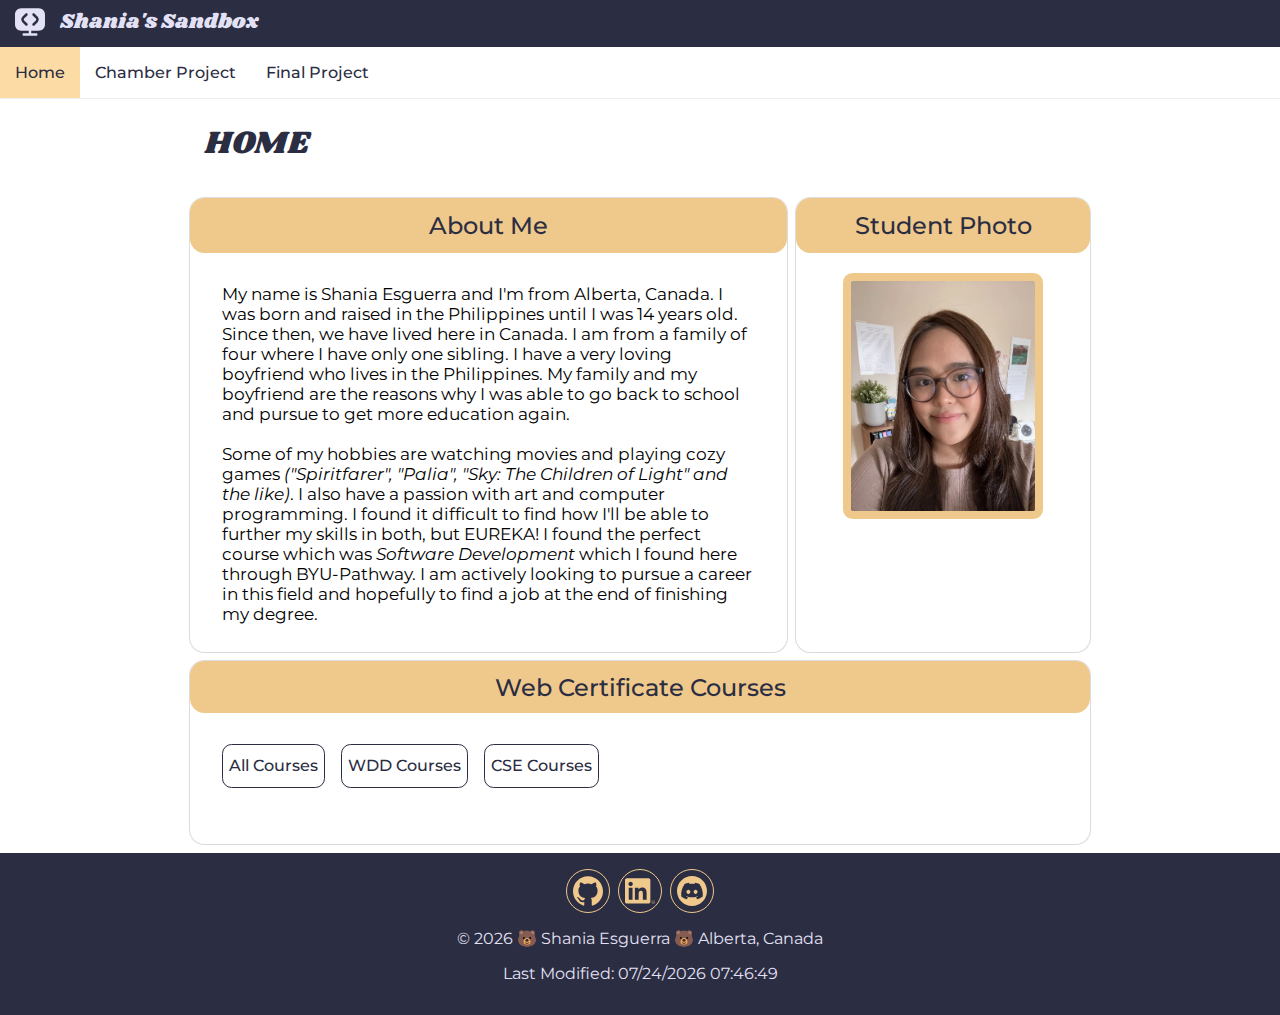
<file: index.html>
<!DOCTYPE html>
<html lang="en-US">

<head>
    <meta charset="utf-8">
    <meta name="viewport" content="width=device-width,initial-scale=1.0">
    <title>WDD 231 - Shania Esguerra</title>
    <meta name="description"
        content="Shania Esguerra's Week 01 Assignment: Course Home Page for WDD 231 - Dynamic Web Fundamentals">
    <meta name="author" content="Shania Esguerra">
    <!--Social Media Tags-->
    <meta property="og:title" content="Homepage - Shania's Sandbox">
    <meta property="og:description" content="Discover a collection of web design projects for WDD231- Dynamic Web Funfamentals Course">
    <meta property="og:image" content="https://shaniaesguerra.github.io/wdd231/images/social-media-tag-photo.webp">
    <meta property="og:url" content="https://shaniaesguerra.github.io/wdd231/">

    <!--Favicon-->
    <link rel="icon" href="images/favicon.ico">

    <!--Stylesheets-->
    <link rel="stylesheet" href="styles/small.css">
    <link rel="stylesheet" href="styles/large.css">

    <!--Fonts-->
    <link rel="preconnect" href="https://fonts.googleapis.com">
    <link rel="preconnect" href="https://fonts.gstatic.com" crossorigin>
    <link
        href="https://fonts.googleapis.com/css2?family=Montserrat:ital,wght@0,100..900;1,100..900&family=Shrikhand&display=swap"
        rel="stylesheet">

    <!--Scripts-->
    <script src="scripts/date.js" defer></script>
    <script src="scripts/navigation.js" defer></script>
    <script src="scripts/course.js" type="module"></script>
</head>

<body>
    <header>
        <img src="images/page-icon.svg" alt="Logo" width="512" height="512" loading="lazy">
        <span>Shania's Sandbox</span>
        <button id="ham-btn" class="hamburger"></button>
    </header>
    <nav id="nav-bar" class="navigation">
        <ul>
            <li class="current"><a href="index.html">Home</a></li>
            <li><a href="./chamber/index.html">Chamber Project</a></li>
            <li><a href="#">Final Project</a></li>
        </ul>
    </nav>
    <main>
        <h1>Home</h1>
        <section class="card" id="about-sct">
            <h2>About Me</h2>
            <p>My name is Shania Esguerra and I'm from Alberta, Canada. I was born and raised in the Philippines
                until I was 14 years old. Since then, we have lived here in Canada. I am from a family of four where I
                have only one sibling.
                I have a very loving boyfriend who lives in the Philippines. My family and my boyfriend are the reasons
                why I was able to go back to school
                and pursue to get more education again. <br><br>Some of my hobbies are watching movies and
                playing cozy games <i>("Spiritfarer", "Palia", "Sky: The Children of Light" and the like)</i>. I also
                have a passion
                with art and computer programming. I found it difficult to find how I'll be able to further my skills in
                both, but
                <strong>EUREKA!</strong> I found the perfect course which was <i>Software Development</i> which I found
                here through BYU-Pathway.
                I am actively looking to pursue a career in this field and hopefully to find a job at the end of
                finishing my degree.
            </p>
        </section>
        <section class="card" id="photo-sct">
            <h2>Student Photo</h2>
            <img src="images/student-photo.webp" alt="Student Photo" loading="lazy">
        </section>
        <section class="card" id="courses-sct">
            <h2>Web Certificate Courses</h2>
            <nav>
                <button id="all-courses-btn">All Courses</button>
                <button id="wdd-courses-btn">WDD Courses</button>
                <button id="cse-courses-btn">CSE Courses</button>
            </nav>
            <span id="total-result"></span>
            <div id="filtered-courses"></div>
        </section>

        <!--Dialog For each course-->
        <dialog id="dialog">
            <div>
                <h2></h2>
                <button>&times;</button>
            </div>
            <p></p>
        </dialog>
    </main>
    <footer>
        <div class="social-media">
            <a href="https://github.com/shaniaesguerra/wdd231.git" target="_blank"><img src="images/github-icon.svg" alt="Github" width="512" height="512" loading="lazy"></a>
            <a href="https://www.linkedin.com/in/shaniaarvie" target="_blank"><img src="images/linkedin-icon.svg" alt="LinkedIn" width="512" height="512" loading="lazy"></a>
            <a href="https://discord.com/" target="_blank"><img src="images/discord-icon.svg" alt="Discord" width="512" height="512" loading="lazy"></a>
        </div>
        <p>
            <span id="currentyear"></span>
            &#128059; Shania Esguerra &#128059; Alberta, Canada
        </p>
        <p id="lastModified"></p>
    </footer>
</body>

</html>
</file>
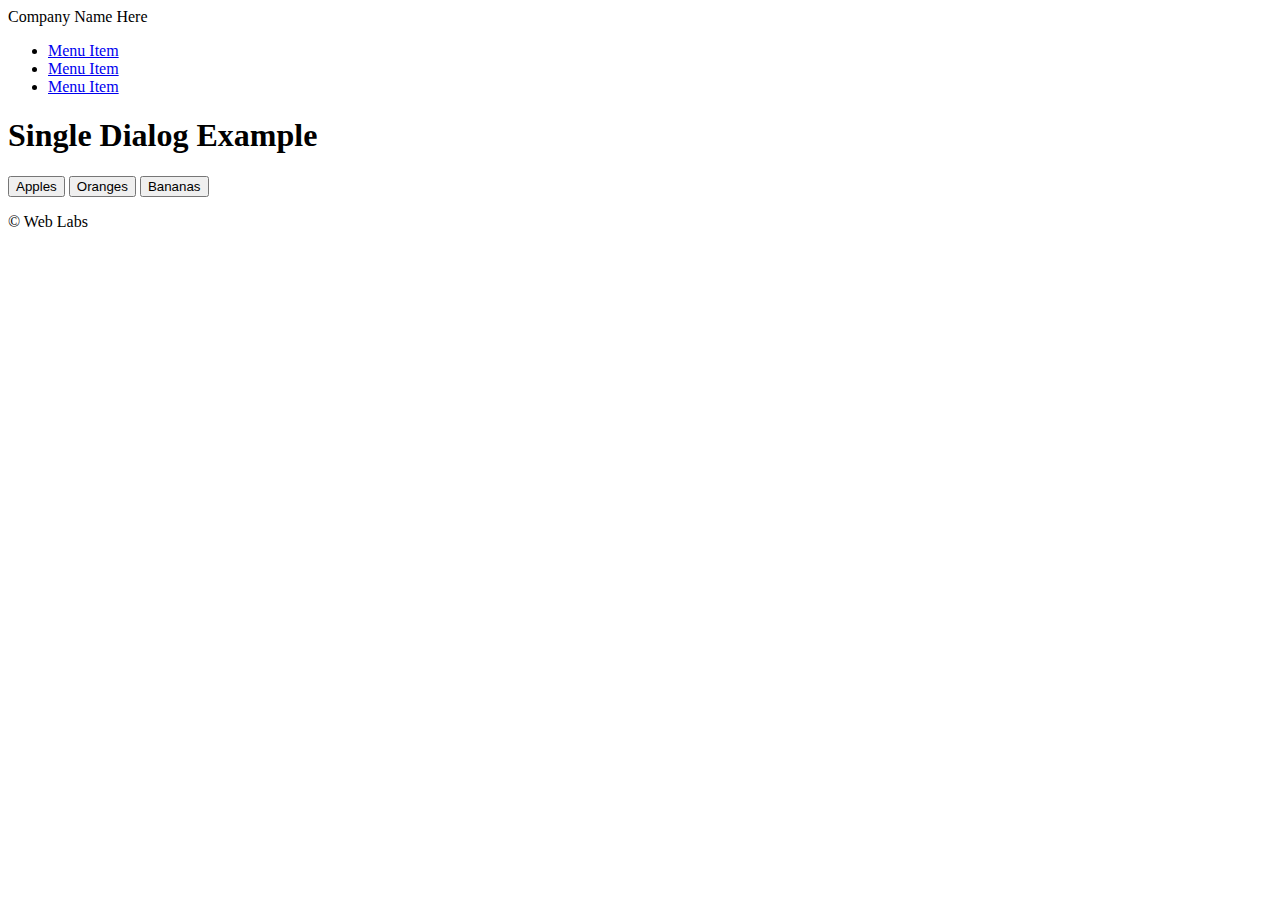
<file: week04/modal-dialogue-1-2/index.html>
<!DOCTYPE html>
<html lang="en">

<head>
  <meta charset="UTF-8">
  <meta name="viewport" content="width=device-width, initial-scale=1.0">
  <meta name="description" content="Web Lab Start File">
  <meta name="author" content="Paul Cheney">

  <link rel="stylesheet" href="styles/small.css">
  <link rel="stylesheet" href="styles/large.css">

  <title>Web Lab Start File</title>
</head>

<body>
  <header>
    <span>Company Name Here</span>
  </header>

  <nav>
    <ul>
      <li><a href="#">Menu Item</a></li>
      <li><a href="#">Menu Item</a></li>
      <li><a href="#">Menu Item</a></li>
    </ul>
  </nav>

  <main>
    <h1>Single Dialog Example</h1>
    <button id="openButton1">Apples</button>
    <button id="openButton2">Oranges</button>
    <button id="openButton3">Bananas</button>
    <dialog id="dialogBox">
        <div ></div>
        <button id="closeButton">Close</button>
    </dialog>

  </main>

  <footer>
    <p>&copy; Web Labs</p>
  </footer>

  <script src="js/scripts.js"></script>
</body>
</html>
</file>
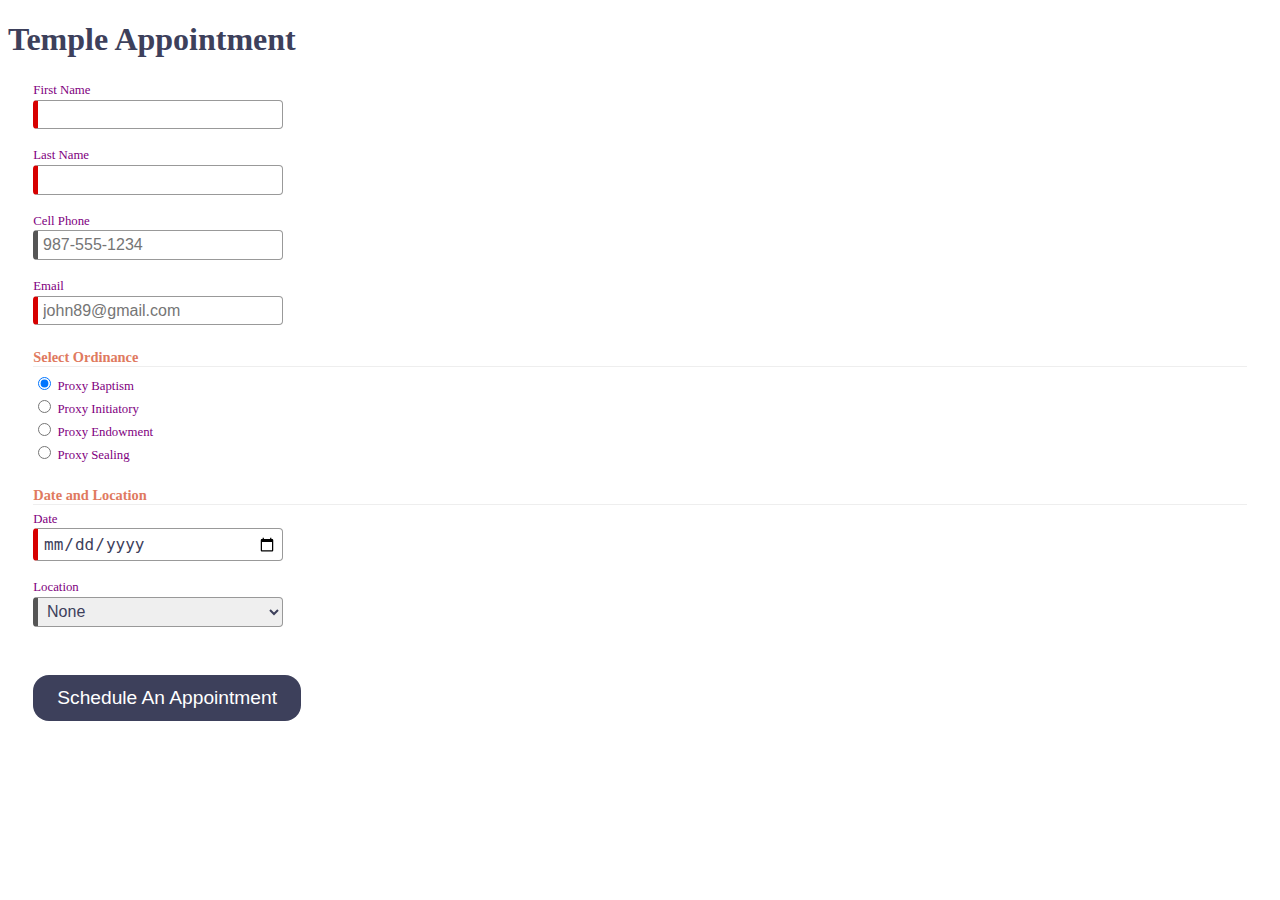
<file: week04/startHere/index.html>
<!DOCTYPE html>
<html lang="en">

<head>
  <meta charset="UTF-8">
  <meta name="viewport" content="width=device-width, initial-scale=1.0">
  <meta name="description" content="Web Lab Start File">
  <meta name="author" content="Paul Cheney">

  <link rel="stylesheet" href="styles/small.css">
  <link rel="stylesheet" href="styles/large.css">

  <title>Web Lab Start File</title>
</head>

<body>

  <main>
    <h1>Temple Appointment</h1>

    <form method="GET" action="thanks.html" class="designOne">
      <label>First Name <input type="text" name="first" required autocomplete="given-name" title="Your First Name"></label>
        <label>Last Name <input type="text" name="last" required autocomplete="family-name" title="Your Last Name"></label>
        <label>Cell Phone <input type="tel" name="phone"  autocomplete="tel" title="A Phone Number with dashes" placeholder="987-555-1234" ></label>
        <label>Email <input type="email" name="email" required placeholder="john89@gmail.com"  title="Your Email" autocomplete="email"></label>
  

        <h3>Select Ordinance</h3>
        <label><input type="radio" name="ordinance" value="Baptism" checked> Proxy Baptism</label>
        <label><input type="radio" name="ordinance" value="Initiatory"> Proxy Initiatory</label>
        <label><input type="radio" name="ordinance" value="Endowment"> Proxy Endowment</label>
        <label><input type="radio" name="ordinance" value="Sealing"> Proxy Sealing</label>

        
        <h3>Date and Location</h3>
        <label>Date <input type="date" name="date" required></label>

        <label>Location
          <select name="location" required>
            <option value="">None</option>
            <option value="Payson">Payson</option>
            <option value="Orem">Orem</option>
            <option value="Provo City Center">Provo City Center</option>
        </label>

        <input type="submit" value="Schedule An Appointment">
    </form>

    
  </main>

</body>
</html>
</file>
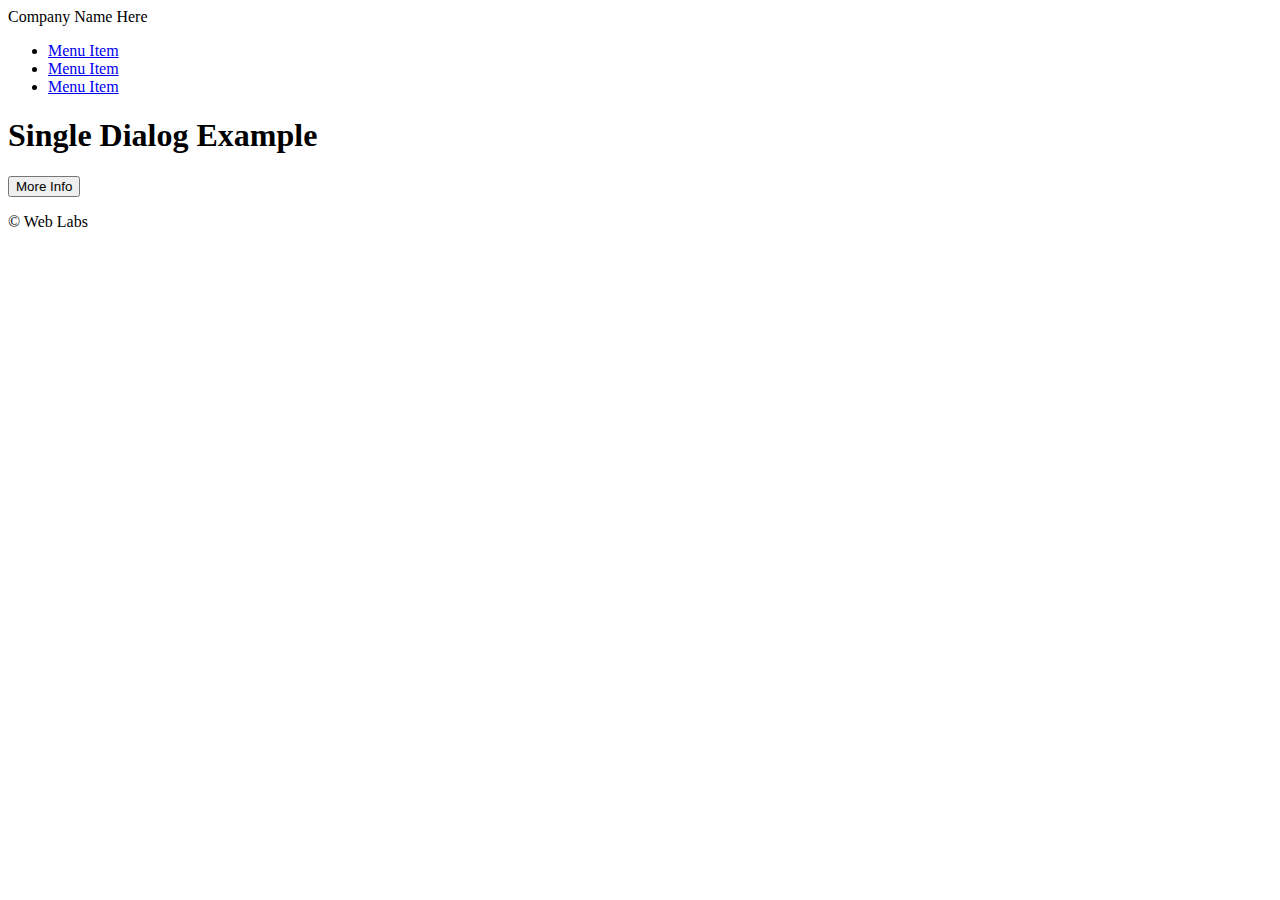
<file: week04/startLab/index.html>
<!DOCTYPE html>
<html lang="en">

<head>
  <meta charset="UTF-8">
  <meta name="viewport" content="width=device-width, initial-scale=1.0">
  <meta name="description" content="Web Lab Start File">
  <meta name="author" content="Paul Cheney">

  <link rel="stylesheet" href="styles/small.css">
  <link rel="stylesheet" href="styles/large.css">

  <title>Web Lab Start File</title>
</head>

<body>
  <header>
    <span>Company Name Here</span>
  </header>

  <nav>
    <ul>
      <li><a href="#">Menu Item</a></li>
      <li><a href="#">Menu Item</a></li>
      <li><a href="#">Menu Item</a></li>
    </ul>
  </nav>

  <main>
    <h1>Single Dialog Example</h1>
    <button id="openButton">More Info</button>
    <dialog id="dialogBox">
        <p>Additional Information about this topic</p>
        <button id="closeButton">Close</button>
    </dialog>

  </main>

  <footer>
    <p>&copy; Web Labs</p>
  </footer>

  <script src="js/scripts.js"></script>
</body>
</html>
</file>
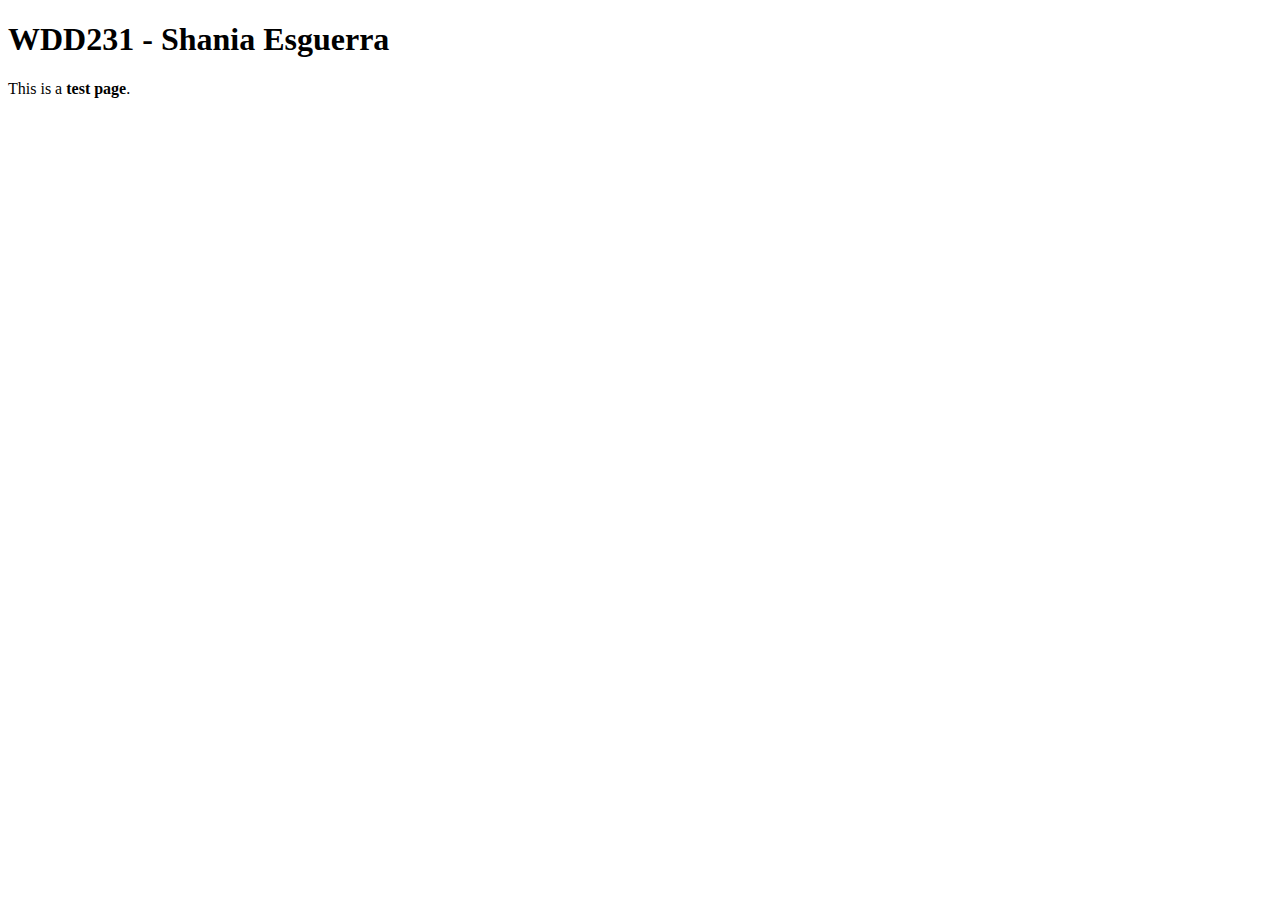
<file: demo.html>
<!DOCTYPE html>
<html lang="en">
<head>
    <meta charset="UTF-8">
    <meta name="viewport" content="width=device-width, initial-scale=1.0">
    <title>WDD231 - Shania Esguerra</title>
</head>
<body>
    <h1>WDD231 - Shania Esguerra</h1>
    <p> This is a <strong>test page</strong>. </p>
</body>
</html>
</file>
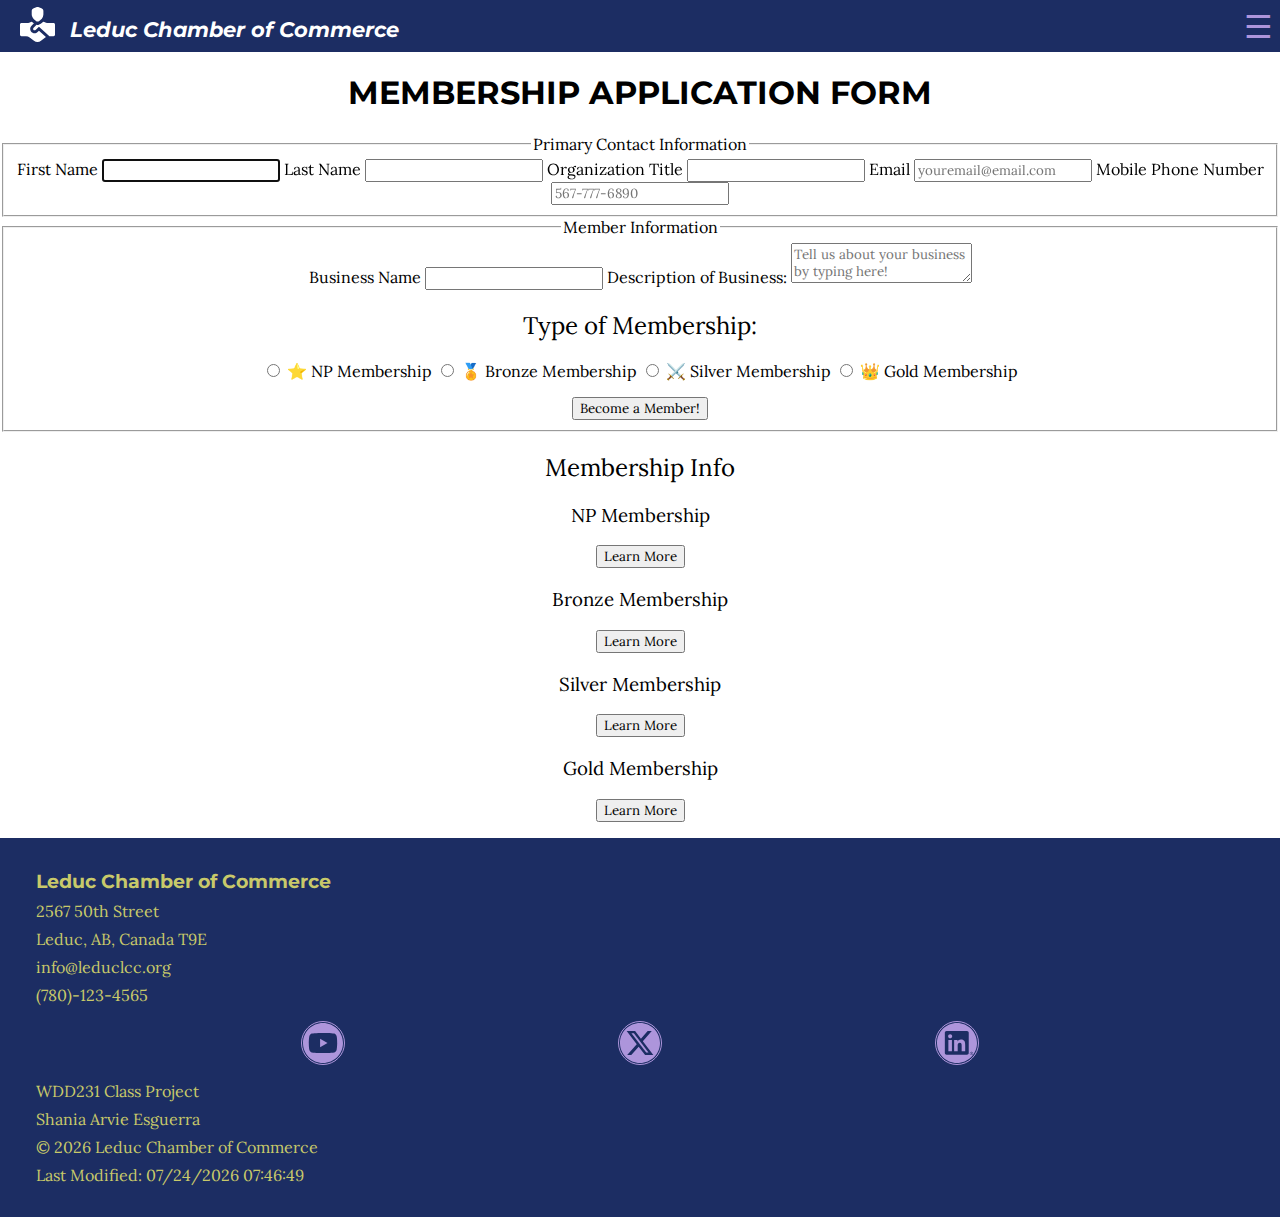
<file: chamber/join.html>
<!DOCTYPE html>
<html lang="en-US">

<head>

    <meta charset="utf-8">
    <meta name="viewport" content="width=device-width,initial-scale=1.0">
    <title>Join Leduc Chamber of Commerce</title>
    <meta name="description"
        content="Home Page for Leduc Chamber of Commerce. Find out about the services that we provide for businesses.">
    <meta name="author" content="Shania Esguerra">

    <!--Social Media Tags-->
    <!--Facebook-->
    <meta property="og:title" content="Join Leduc Chamber of Commerce">
    <meta property="og:description"
        content="Join the membership to get the benefits and services we provide for businesses in Leduc, Alberta.">
    <meta property="og:image" content="https://shaniaesguerra.github.io/wdd231/chamber/images/hero.webp">
    <meta property="og:url" content="https://shaniaesguerra.github.io/wdd231/chamber/directory.html">

    <!--Favicon-->
    <link rel="icon" href="./images/favicon.ico">

    <!--Stylesheets-->
    <link rel="stylesheet" href="styles/small.css">
    <link rel="stylesheet" href="styles/large.css">

    <!--Fonts-->
    <link rel="preconnect" href="https://fonts.googleapis.com">
    <link rel="preconnect" href="https://fonts.gstatic.com" crossorigin>
    <link
        href="https://fonts.googleapis.com/css2?family=Lora:ital,wght@0,400..700;1,400..700&family=Montserrat:ital,wght@0,100..900;1,100..900&display=swap"
        rel="stylesheet">

    <!--Scripts-->
    <script src="scripts/date.js" defer></script>
    <script src="scripts/navigation.js" defer></script>
    <script src="scripts/membership-info-cards.js" type="module"></script>
</head>

<body>
    <header>
        <img src="images/page-icon.svg" alt="Logo" width="512" height="512" loading="lazy">
        <span>Leduc Chamber of Commerce</span>
        <button id="ham-btn" class="hamburger" title="Menu"></button>
    </header>
    <nav id="nav-bar" class="navigation">
        <ul>
            <li><a href="index.html">Home</a></li>
            <li><a href="directory.html">Directory</a></li>
            <li class="current"><a href="join.html">Join</a></li>
            <li><a href="#">Discover</a></li>
        </ul>
    </nav>
    <main id="joinPage">
        <h1>Membership Application Form</h1>
        <form method="get" action="thankyou.html" class="memberForm">
            <fieldset>
                <legend>Primary Contact Information</legend>
                <label for="firstName">First Name</label>
                <input id="firstName" name="firstName" title="First Name" type="text" autocomplete="given-name"
                    autofocus required>

                <label for="lastName">Last Name</label>
                <input id="lastName" name="lastName" title="Last Name" type="text" autocomplete="family-name" required>

                <label for="orgTitle">Organization Title</label>
                <input id="orgTitle" name="orgTitle" title="Organization Title" type="text"
                    autocomplete="organization-title" pattern="[a-zA-Z\\s-]{7,}">

                <label for="email">Email</label>
                <input id="email" name="email" title="Email" type="email" autocomplete="email"
                    placeholder="youremail@email.com" required>

                <label for="phone">Mobile Phone Number</label>
                <input id="phone" name="phone" title="Mobile Phone Number" type="tel" autocomplete="tel"
                    placeholder="567-777-6890" required pattern="[0-9]{10}">
            </fieldset>

            <fieldset>
                <legend>Member Information</legend>
                <label for="businessName">Business Name</label>
                <input id="businessName" name="businessName" title="Business or Organization Name" type="text"
                    autocomplete="organization" required>

                <label for="businessDesc">Description of Business:</label>
                <textarea name="businessDesc" id="businessDesc" title="Description of Business"
                    placeholder="Tell us about your business by typing here!"></textarea>

                <div id="radioMember">
                    <h2>Type of Membership:</h2>

                    <label for="npMember"><input id="npMember" name="membershipLevel" value="np" title="NP Membership" type="radio" required>
                    ⭐ NP Membership</label>

                    <label for="bronzeMember"><input id="bronzeMember" name="membershipLevel" value="bronze" title="Bronze Membership"
                        type="radio" required>
                    🏅 Bronze Membership</label>

                    <label for="silverMember"><input id="silverMember" name="membershipLevel" value="silver" title="Silver Membership"
                        type="radio" required>
                    ⚔️ Silver Membership</label>

                    <label for="goldMember"><input id="goldMember" name="membershipLevel" value="gold" title="Gold Membership" type="radio"
                        required>
                    👑 Gold Membership</label>
                </div>

                <!--Timestamp-->
                <input type="hidden" name="timestamp" id="timestamp">

                <input type="submit" value="Become a Member!">
            </fieldset>
        </form>

        <!--Membership Cards-->
        <div id="cardsShowHere">
            <h2>Membership Info</h2>
        </div>

        <!--Dialog Box Format-->
        <dialog id="memberDialog">
            <div>
                <h2></h2>
                <button>✖</button>
            </div>
            <p></p>
        </dialog>
    </main>
    <footer>
        <div class="site-info">
            <h3>Leduc Chamber of Commerce</h3>
            <p>2567 50th Street</p>
            <p>Leduc, AB, Canada T9E</p>
            <p>info@leduclcc.org</p>
            <p>(780)-123-4565</p>
        </div>
        <div class="social-media">
            <a href="https://www.youtube.com/" target="_blank"><img src="images/youtube-icon.svg" alt="Youtube"
                    width="512" height="512" loading="lazy"></a>
            <a href="https://x.com/" target="_blank"><img src="images/twitter-icon.svg" alt="Twitter" width="512"
                    height="512" loading="lazy"></a>
            <a href="https://www.linkedin.com/" target="_blank"><img src="images/linkedin-icon.svg" alt="LinkedIn"
                    width="512" height="512" loading="lazy"></a>
        </div>
        <div class="author-info">
            <p>WDD231 Class Project
            <p>Shania Arvie Esguerra</p>
            <p><span id="currentyear"></span> Leduc Chamber of Commerce</p>
            <p id="lastModified"></p>
        </div>
    </footer>
</body>

</html>
</file>
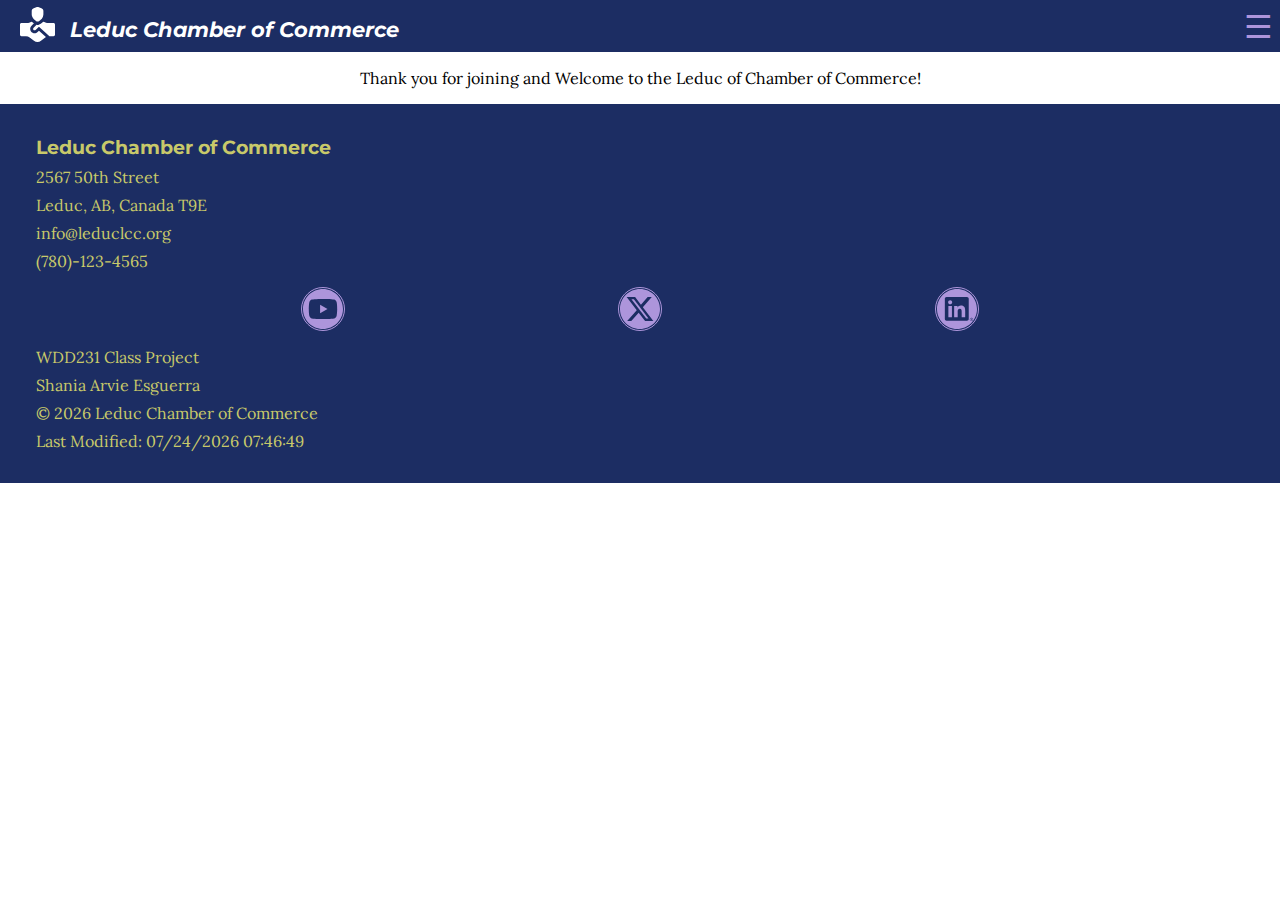
<file: chamber/thankyou.html>
<!DOCTYPE html>
<html lang="en-US">

<head>

    <meta charset="utf-8">
    <meta name="viewport" content="width=device-width,initial-scale=1.0">
    <title>Thank You!</title>
    <meta name="description"
        content="Home Page for Leduc Chamber of Commerce. Find out about the services that we provide for businesses.">
    <meta name="author" content="Shania Esguerra">

    <!--Favicon-->
    <link rel="icon" href="./images/favicon.ico">

    <!--Stylesheets-->
    <link rel="stylesheet" href="styles/small.css">
    <link rel="stylesheet" href="styles/large.css">

    <!--Fonts-->
    <link rel="preconnect" href="https://fonts.googleapis.com">
    <link rel="preconnect" href="https://fonts.gstatic.com" crossorigin>
    <link
        href="https://fonts.googleapis.com/css2?family=Lora:ital,wght@0,400..700;1,400..700&family=Montserrat:ital,wght@0,100..900;1,100..900&display=swap"
        rel="stylesheet">

    <!--Scripts-->
    <script src="scripts/date.js" defer></script>
    <script src="scripts/navigation.js" defer></script>
    <script src="scripts/spotlight-cards.js" defer></script>
    <script src="scripts/weather-api.js" defer></script>

</head>

<body>
    <header>
        <img src="images/page-icon.svg" alt="Logo" width="512" height="512" loading="lazy">
        <span>Leduc Chamber of Commerce</span>
        <button id="ham-btn" class="hamburger" title="Menu"></button>
    </header>
    <nav id="nav-bar" class="navigation">
        <ul>
            <li class="current"><a href="index.html">Home</a></li>
            <li><a href="directory.html">Directory</a></li>
            <li><a href="#">Join</a></li>
            <li><a href="#">Discover</a></li>
        </ul>
    </nav>
    <main>
        <div>
            Thank you for joining and Welcome to the Leduc of Chamber of Commerce!
        </div>
    </main>
    <footer>
        <div class="site-info">
            <h3>Leduc Chamber of Commerce</h3>
            <p>2567 50th Street</p>
            <p>Leduc, AB, Canada T9E</p>
            <p>info@leduclcc.org</p>
            <p>(780)-123-4565</p>
        </div>
        <div class="social-media">
            <a href="https://www.youtube.com/" target="_blank"><img src="images/youtube-icon.svg" alt="Youtube"
                    width="512" height="512" loading="lazy"></a>
            <a href="https://x.com/" target="_blank"><img src="images/twitter-icon.svg" alt="Twitter" width="512"
                    height="512" loading="lazy"></a>
            <a href="https://www.linkedin.com/" target="_blank"><img src="images/linkedin-icon.svg" alt="LinkedIn"
                    width="512" height="512" loading="lazy"></a>
        </div>
        <div class="author-info">
            <p>WDD231 Class Project
            <p>Shania Arvie Esguerra</p>
            <p><span id="currentyear"></span> Leduc Chamber of Commerce</p>
            <p id="lastModified"></p>
        </div>
    </footer>
</body>

</html>
</file>
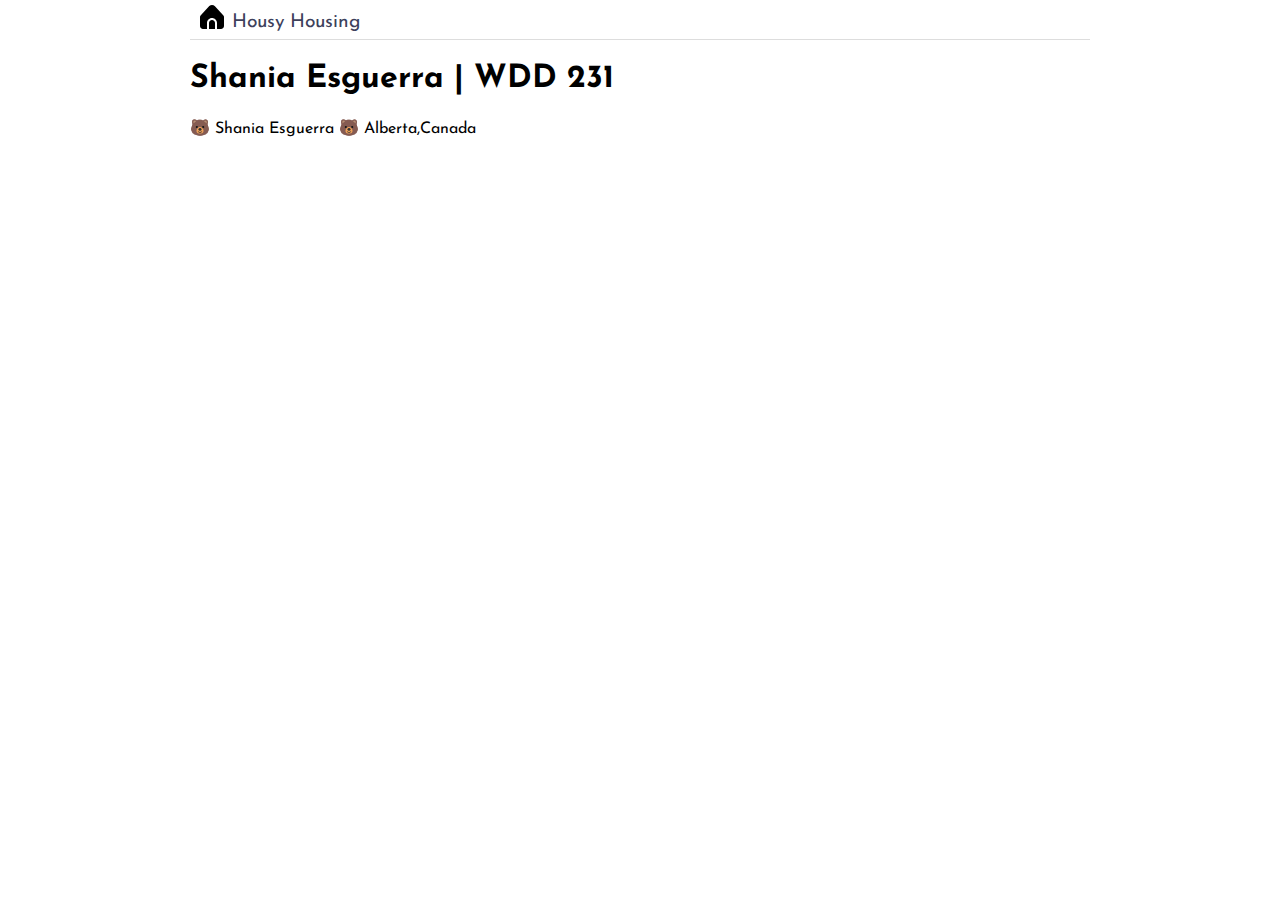
<file: week01/site-header.html>
<!DOCTYPE html>
<html lang="en-US">

<head>
    <meta charset="utf-8">
    <meta name="viewport" content="width=device-width,initial-scale=1.0">
    <title>WDD 231 - Shania Esguerra</title>
    <meta name="description"
        content="Shania Esguerra's Week 01 Code Along: Site Header Activity for WDD 131 - Dynamic Web Fundamentals">
    <meta name="author" content="Shania Esguerra">
    <!--Stylesheets-->
    <link rel="stylesheet" href="styles/normalize.css">
    <link rel="stylesheet" href="styles/base.css">
    <link rel="stylesheet" href="styles/larger.css">

    <!--Font-->
    <link rel="preconnect" href="https://fonts.googleapis.com">
    <link rel="preconnect" href="https://fonts.gstatic.com" crossorigin>
    <link href="https://fonts.googleapis.com/css2?family=Josefin+Sans:ital,wght@0,100..700;1,100..700&display=swap"
        rel="stylesheet">

    <!--Scripts-->
    <script src="scripts/navigation.js"></script>
</head>

<body>
    <header>
        <img src="images/home.svg" alt="Site logo" width="512" height="512">
        <span>Housy Housing</span>
        <button id="ham-btn" class="hamburger"></button>
    </header>
    <nav></nav>
    <main>
        <h1>Shania Esguerra | WDD 231</h1>
    </main>
    <footer>
        <p>
            <span id="currentyear"></span>
            &#128059; Shania Esguerra &#128059; Alberta,Canada
        </p>
        <p id="lastModified"></p>
    </footer>
</body>

</html>
</file>
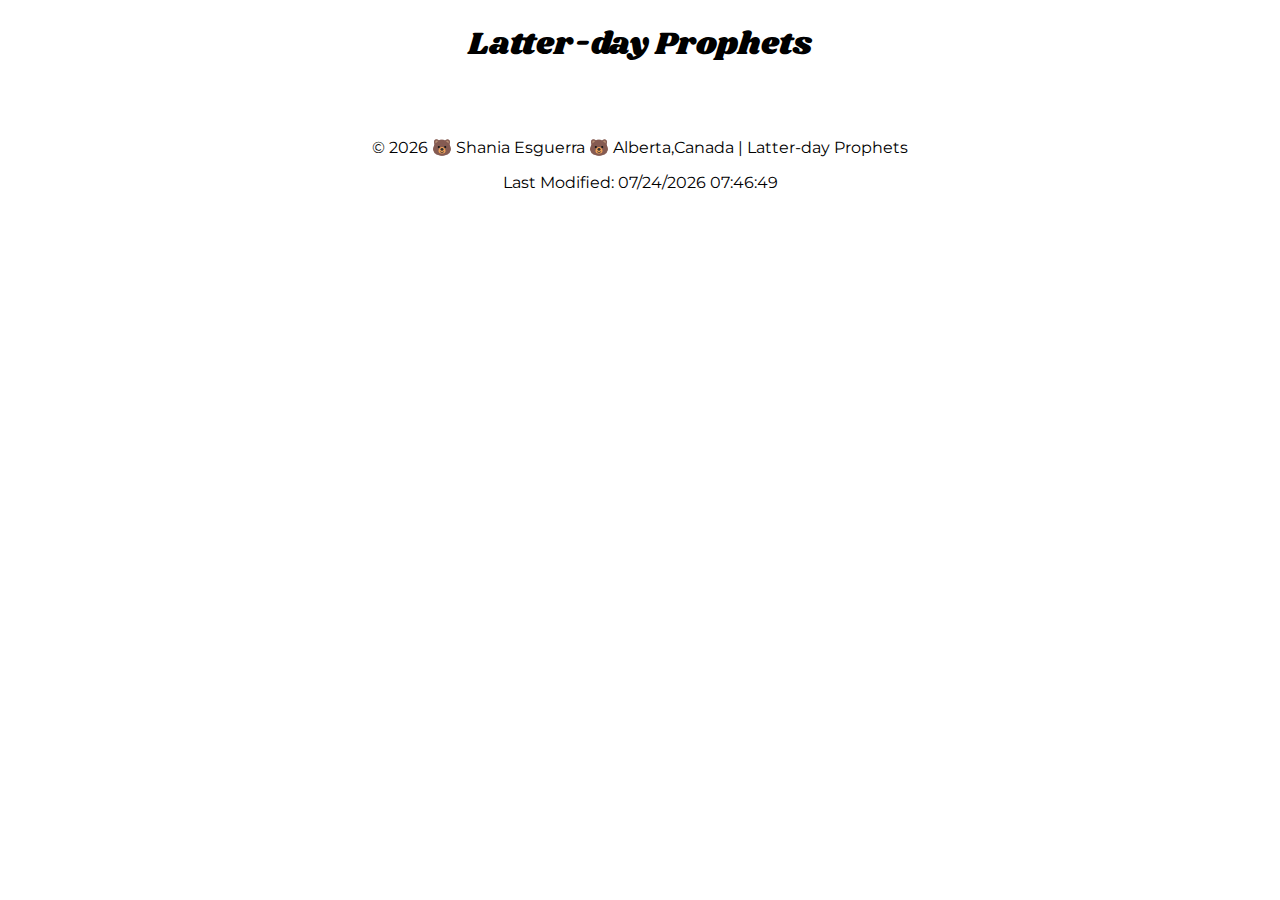
<file: week02/prophets.html>
<!DOCTYPE html>
<html lang="en-US">

<head>
    <meta charset="utf-8">
    <meta name="viewport" content="width=device-width,initial-scale=1.0">
    <title>WDD 231 - Shania Esguerra</title>
    <meta name="description"
        content="Shania Esguerra's Week 02 The Fetch API Learning Activity for WDD 231 - Web Frontend Development 1">
    <meta name="author" content="Shania Esguerra">
    <!--Fonts-->
    <link rel="preconnect" href="https://fonts.googleapis.com">
    <link rel="preconnect" href="https://fonts.gstatic.com" crossorigin>
    <link
        href="https://fonts.googleapis.com/css2?family=Montserrat:ital,wght@0,100..900;1,100..900&family=Shrikhand&display=swap"
        rel="stylesheet">

    <!--Stylesheets-->
    <link rel="stylesheet" href="styles/prophets.css">

    <!--Scripts-->
    <script src="scripts/date.js" defer></script>
    <script src="scripts/prophets.js" defer></script>
</head>

<body>
    <header>
        <h1>Latter-day Prophets</h1>
    </header>
    <main>
        <div id="cards"></div>
    </main>
    <footer>
        <p>
            <span id="currentyear"></span>
            &#128059; Shania Esguerra &#128059; Alberta,Canada | Latter-day Prophets
        </p>
        <p id="lastModified"></p>
    </footer>
</body>

</html>
</file>
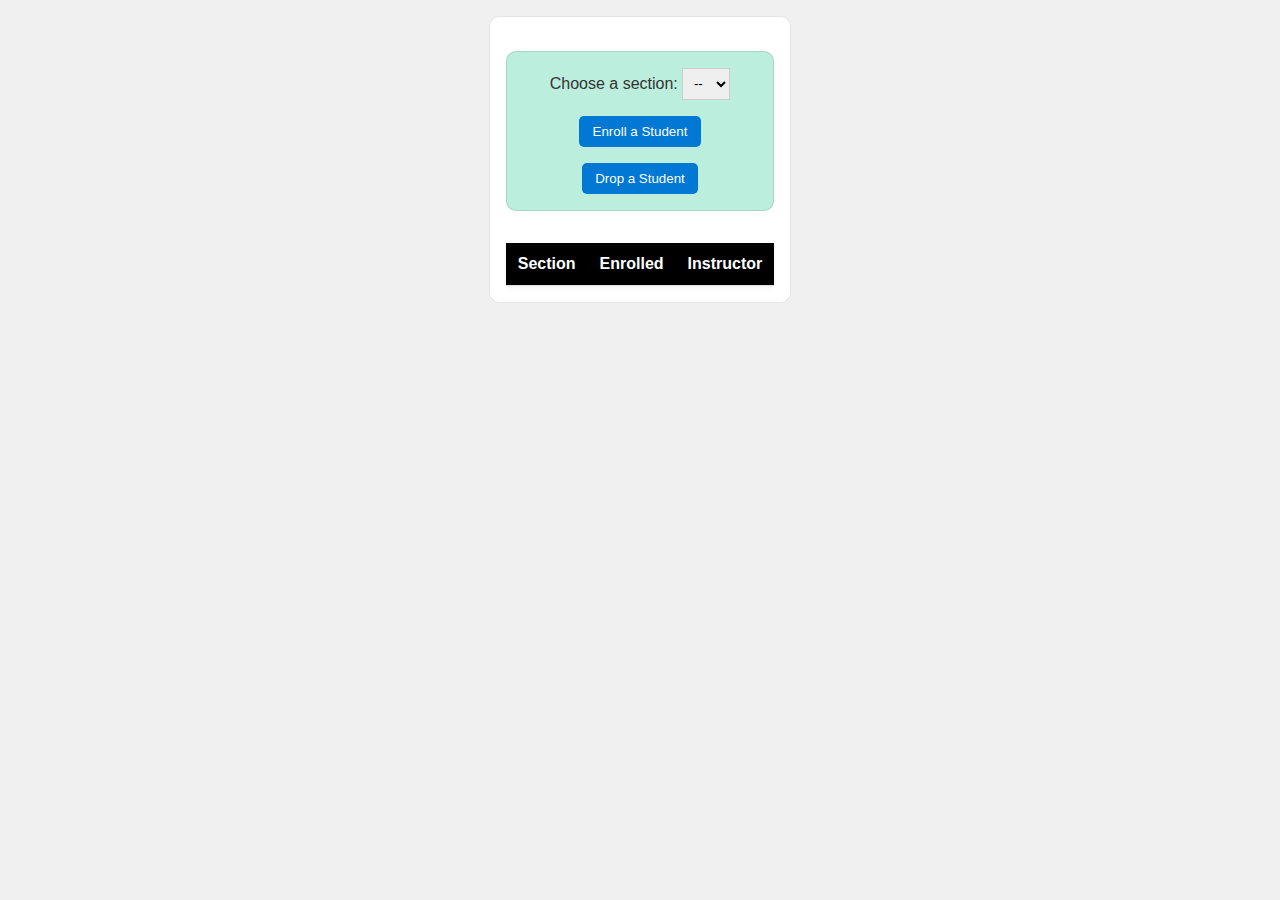
<file: week03/modules.html>
<!DOCTYPE html>
<html lang="en">

<head>
    <meta charset="UTF-8">
    <meta name="viewport" content="width=device-width, initial-scale=1.0">
    <title>Modules Example: Course and Sections</title>
    <link rel="stylesheet" href="styles/modules.css">
    <script type="module" src="scripts/modules.mjs"></script>
</head>

<body>
    <main>
        <h1 id="courseName"></h1>
        <h2 id="courseCode"></h2>

        <div id="enrollment">
            <label for="sectionNumber">Choose a section:</label>
            <select id="sectionNumber">
                <option value="0" disabled selected>--</option>
            </select>
            <button id="enrollStudent">Enroll a Student</button>
            <button id="dropStudent">Drop a Student</button>
        </div>

        <table>
            <thead>
                <tr>
                    <th>Section</th>
                    <th>Enrolled</th>
                    <th>Instructor</th>
                </tr>
            </thead>
            <tbody id="sections"></tbody>
        </table>
    </main>
</body>

</html>
</file>
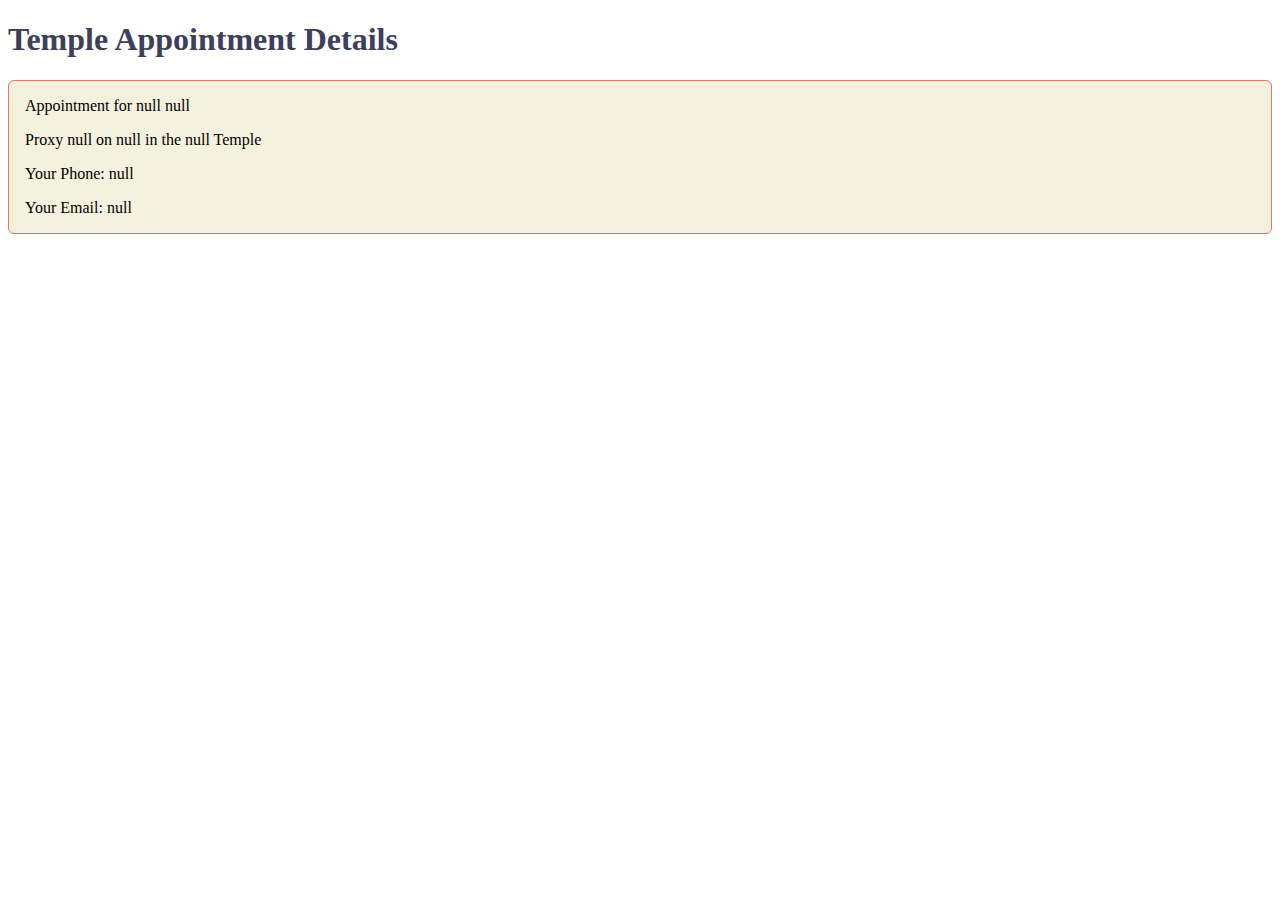
<file: week04/startHere/thanks.html>
<!DOCTYPE html>
<html lang="en">

<head>
  <meta charset="UTF-8">
  <meta name="viewport" content="width=device-width, initial-scale=1.0">
  <meta name="description" content="Web Lab Start File">
  <meta name="author" content="Paul Cheney">

  <link rel="stylesheet" href="styles/small.css">
  <link rel="stylesheet" href="styles/large.css">

  <title>Web Lab Start File</title>
</head>

<body>

  <main>
    <h1>Temple Appointment Details</h1>

    <div id="results"></div>

  </main>



  <script src="js/scripts.js"></script>
</body>
</html>
</file>
<file: styles/small.css>
:root {
    --body-font-family: "Montserrat", sans-serif;
    --body-font-weight: 400;
    --heading-font-family: "Shrikhand", serif;
    --heading-font-weight: 400;

    /*Colors*/
    --primary-color: #E3E1F5;
    --secondary-color: #2B2D42;
    --accent-color: #EFC88B;
}

/*For the whole site*/
* {
    font-family: var(--body-font-family);
    font-weight: var(--body-font-weight);
    box-sizing: border-box;
}

body{
    margin: 0;
    padding: 0;
}

h1 {
    font-family: var(--heading-font-family);
    font-weight: var(--heading-font-weight);
    text-transform: uppercase;
    margin-left: 15px;
    color: var(--secondary-color);
}

/*HEADER*/
header {
    display: grid;
    grid-template-columns: 30px auto 44px;
    padding: 7px 0 5px 15px;
    align-items: end;
    column-gap: 15px;
    background-color: var(--secondary-color);

}

header img {
    display: block;
    width: 100%;
    height: auto;
    padding-bottom: 5px;
}

header span {
    font-size: 1.3rem;
    font-family: var(--heading-font-family);
    font-weight: var(--heading-font-weight);
    color: var(--primary-color);
    padding-bottom: 5px;
}

/*HAMBURGER NAVIGATION*/
.hamburger {
    background: none;
    border: none;
    color: var(--primary-color);
    cursor: pointer;
    font-family: Verdana, Geneva, Tahoma, sans-serif;
}

.hamburger::before {
    content: "\2630";
    font-size: 2rem;
}

.hamburger.show::before {
    content: "\00D7";
}

/*NAVIGATION BAR*/
.navigation {
    display: none;
}

.navigation.show {
    display: block;

}

.navigation ul {
    list-style: none;
    margin: 0;
    padding: 0;
}

.navigation a {
    display: block;
    padding: 1rem 15px;
    color: var(--secondary-color);
    text-decoration: none;
    border-bottom: solid 1px #ddd;
    font-weight: 500;
}

.navigation li.current {
    background-color: #fcd08ac4;
}

.navigation a:hover {
    background-color: var(--accent-color);
}

/*MAIN*/

main {
    display: block;
}


h1 {
    grid-column: 1/4;
}

h2 {
    font-weight: 500;
    background-color: var(--accent-color);
    color: var(--secondary-color);
    padding: 0.8rem;
    margin-top: 0;
    border-radius: 0.6em;
    text-align: center;
}

section {
    border-radius: 0.9em;
    box-shadow: #2B2D4205 0px 1px 3px 0px, #1b1b2c26 0px 0px 0px 1px;
}

#about-sct {
    grid-column: 1/3;
}

#about-sct p {
    padding: 0.7rem 2rem 0.7rem 2rem;
    font-size: 16.5px;
}

#photo-sct {
    grid-column: 3/4;
}

#photo-sct img {
    display: block;
    width: 200px;
    height: auto;
    margin: auto;
    border-radius: 0.6em;
    border: 8px solid var(--accent-color);
}

#courses-sct {
    grid-column: 1/4;
    margin-bottom: 0.6em;

    display: grid;
    grid-template-columns: 1fr auto 1fr;
    justify-content: center;
    align-items: center;
}

#courses-sct h2,
#courses-sct nav,
#courses-sct span,
#courses-sct div {
    padding: 0.7rem 2rem 0.7rem 2rem;
    grid-column: 1/4;
}

#courses-sct span {
    text-align: center;
}

#courses-sct nav{
    display: flex;
    flex-wrap: wrap;
    column-gap: 1rem;
}

#courses-sct button {
    appearance: none;
    border: none;
    outline: none;
    background: none;
    height: 44px;
    padding: 1em auto;
    border-radius: 0.6em;
    font-family: var(--body-font-family);
    font-weight: 500;
    font-size: 1em;
    color: var(--secondary-color);
    border: 1px solid var(--secondary-color);
    background-image: linear-gradient(to right, #FFF 50%, var(--secondary-color) 50%);
    background-size: 200%;
    transition: 0.4s ease-out;
}

#courses-sct button:hover{
    background-position: right;
    color: var(--primary-color);
}

#filtered-courses {
    display: grid;
    grid-template-columns: repeat(auto-fit, minmax(10em, 1fr));
    text-align: center;
    column-gap: 0.6em;
}

#filtered-courses h3 {
    background-color: var(--secondary-color);
    color: var(--primary-color);
    padding: 0.7rem 2rem 0.7rem 2rem;
    border-radius: 0.6em;
}

/*FOOTER*/
footer {
    background-color: var(--secondary-color);
    color: var(--primary-color);
    padding: 1rem 15px;
    text-align: center;
}

.social-media {
    display: flex;
    justify-content: center;
    column-gap: 8px;
}

.social-media a {
    display: flex;
    justify-content: center;
    align-items: center;
    width: 44px;
    height: 44px;
    border: solid 1px var(--accent-color);
    border-radius: 22px;
}

.social-media img {
    width: 30px;
    height: 30px;
}

.social-media a:hover {
    background-color: #1b1b2c;
}
</file>
<file: styles/large.css>
@media only screen and (min-width: 38rem) {

    main {
        max-width: 900px;
        margin: 0 auto;
    }

    header {
        grid-template-columns: 30px auto;
    }

    main {
        display: grid;
        grid-template-columns: 2fr auto 1fr;
        column-gap: 0.6em;
        row-gap: 0.6em;
    }

    .hamburger {
        display: none;
    }

    .navigation {
        display: block;
        border-bottom: solid 1px #eee;
    }

    .navigation ul {
        display: flex;
    }

    .navigation a {
        border: none;
    }
}
</file>
<file: week04/modal-dialogue-1-2/styles/small.css>
* {
    box-sizing: border-box;
}

#openButton, #closeButton{
    background-color: #19bfc59a;
    border: none;
    border-radius: 0.6em;
    padding: 0.6em;
    color: #003536;
    font-size: 0.9em;
    font-weight: 700;
    text-transform: capitalize;
}

#openButton:hover,
#closeButton:hover{
    background-color: #16aaaf9a;
}

#dialogBox{
    border-radius: 0.6em;
    border: none;
    font-size: 14px;

}

::backdrop  {
    background-color: #16aaaf2d;
}
</file>
<file: week04/modal-dialogue-1-2/styles/large.css>
@media only screen and (min-width: 38rem) {


} /*end media query*/
</file>
<file: week04/startHere/styles/small.css>
*{box-sizing: border-box;}
html {
  -webkit-text-size-adjust: 100%; 
  -ms-text-size-adjust: 100%;
}

h1 {
  color: #3D405B;
}

form {
    margin: 1rem 2%;
  
    label {
      display: block;
      font-size: .8rem;
      color: purple;
      padding-top: .2rem;
    }
    h3 {
      font-size: .9rem;
      color: #E07A5F;
      margin: 1.5rem 0 .2rem 0;
      border-bottom: 1px solid #eee;
    }
  
    input[type=text],
    input[type=tel],
    input[type=date],
    input[type=email],
    select {
      display: block;
      margin: .1rem 0 1rem 0 ;
      padding: .3rem;
      border: 1px solid #999;
      border-radius: 4px;
      border-left-width: 5px;
      border-left-color:#555;
      font-size: 1rem;
      color: #3D405B;
      width: 250px;
    }
  
    input:required {border-left-color: #d70000;}
    input:focus {border-left-color: black; outline:none;}
    input:required:valid{border-left-color: green;}
  
    input[type=submit] {
      border: none;
      text-align: center;
      background-color: #3D405B;
      color: white;
      border-radius: 1rem;
      padding: .75rem 1.5rem;
      margin: 2rem 0;
      font-size: 1.2rem;
      -webkit-appearance: none;
      appearance: none;
    }
  }
  input:-webkit-autofill{
    -webkit-text-fill-color: #3D405B;
  }
  
  #results {
    background-color: #F4F1DE;
    padding: 0 1rem;
    border: 1px solid #E07A5F;
    border-radius: 6px;
  }
</file>
<file: week04/startHere/styles/large.css>
@media only screen and (min-width: 38rem) {


} /*end media query*/
</file>
<file: week04/startLab/styles/small.css>
*{box-sizing: border-box;}
</file>
<file: week04/startLab/styles/large.css>
@media only screen and (min-width: 38rem) {


} /*end media query*/
</file>
<file: chamber/styles/small.css>
:root {
    --body-font-family: "Lora", serif;
    --body-font-weight: 400;
    --heading-font-family: "Montserrat", sans-serif;
    --heading-font-weight: 700;
    --heading-font-style: italic;

    /*Colors*/
    --dark-color: #17033f;
    --primary-color: #1c2d63;
    --secondary-color: #ad95db;
    --accent-color: #c8c96a;
}

/*For the whole site*/
* {
    font-family: var(--body-font-family);
    font-weight: var(--body-font-weight);
    box-sizing: border-box;
}

body {
    margin: 0;
    padding: 0;
}

/*HEADER*/
header {
    display: grid;
    grid-template-columns: 35px auto 44px;
    padding: 7px 0 5px 20px;
    align-items: end;
    column-gap: 15px;
    background-color: var(--primary-color);

}

header img {
    display: block;
    width: 100%;
    height: auto;
    padding-bottom: 5px;
}

header span {
    font-size: 1.3rem;
    font-family: var(--heading-font-family);
    font-weight: var(--heading-font-weight);
    font-style: var(--heading-font-style);
    color: #ffff;
    padding-bottom: 5px;
}

/*HAMBURGER NAVIGATION*/
.hamburger {
    background: none;
    border: none;
    color: var(--secondary-color);
    cursor: pointer;
    font-family: Verdana, Geneva, Tahoma, sans-serif;
}

.hamburger::before {
    content: "\2630";
    font-size: 2rem;
}

.hamburger.show::before {
    content: "\00D7";
}

/*NAVIGATION BAR*/
.navigation {
    display: none;
}

.navigation.show {
    display: block;
}

.navigation ul {
    list-style: none;
    margin: 0;
    padding: 0;
}

.navigation a {
    display: block;
    padding: 1rem 20px;
    color: var(--dark-color);
    text-decoration: none;
    border-bottom: solid 1px #ddd;
    font-weight: 500;
}

.navigation li.current {
    background-color: #c8c96ac4;
}

.navigation a:hover {
    background-color: var(--accent-color);
}

/*MAIN*/
main {
    text-align: center;
}

main h1 {
    font-family: var(--heading-font-family);
    font-weight: var(--heading-font-weight);
    text-transform: uppercase;
}

.menu button {
    appearance: none;
    border: none;
    outline: none;
    background: none;
    height: 44px;
    padding: 0 1em 0 1em;
    border-radius: 0.6em;
    font-family: var(--heading-font-family);
    font-weight: 500;
    font-size: 1em;
    text-transform: uppercase;
    color: var(--primary-color);
    border: 1px solid var(--primary-color);

    background-image: linear-gradient(to right, #FFF 50%, var(--primary-color) 50%);
    background-size: 200%;
    transition: 0.4s ease-out;
    cursor: pointer;
}

.menu button:hover {
    background-position: right;
    color: #FFF;
}

/*Grid view button click*/
.grid-view {
    display: grid;
    grid-template-columns: repeat(auto-fit, minmax(400px, 1fr));
    justify-content: center;
    align-items: center;
}

.grid-view section {
    border-top: solid 8px var(--accent-color);
    border-radius: 0.6em;
    padding: 1.5rem;
    margin: 0.6em;
    box-shadow: -10px 11px 10px -6px rgba(0, 0, 0, 0.1), 10px 11px 10px -6px rgba(0, 0, 0, 0.1);
}

.grid-view section:hover {
    transform: scale(1.05);
}

.grid-view img {
    width: auto;
    height: 90px;
    margin: 0.5rem;
}

.grid-view h2 {
    font-family: var(--heading-font-family);
    font-weight: var(--heading-font-weight);
    font-style: var(--heading-font-style);
}

.grid-view p {
    margin-top: 0.1rem;
    margin-bottom: 0.5rem;
}

.grid-view a {
    color: #0e3acc;
}

.grid-view a:hover {
    color: var(--dark-color);
}

/*List view button click*/
.list-view {
    display: flex;
    flex-direction: column;
    text-align: left;
}

.list-view section{
    display: flex;
    margin: 0;
    padding: 0.25rem;

    & > *{
        margin: 0 1rem
    }

    &:nth-child(even){
        background-color: var(--accent-color);
    }
}

.list-view img{
    display: none;
}

.list-view p:last-of-type{
    display: none;
}

.list-view h2{
    font-size: 1rem;
}

.list-view a {
    display: inline-block;
    width: 150px;
    overflow-wrap: break-word;
}



/*FOOTER*/
footer {
    display: block;
    background-color: var(--primary-color);
    color: var(--accent-color);
    padding: 1rem 20px;
    text-align: left;
}

footer div p {
    margin-bottom: 0;
    margin-top: 0.5em;
}

footer h3 {
    margin-bottom: 0;
    margin-top: 0.2em;
    font-family: var(--heading-font-family);
    font-weight: 700;
}

div {
    margin: 1em auto;
    padding: 0 1em;
}

.social-media {
    display: flex;
    justify-content: space-evenly;
    text-align: center;
    column-gap: 8px;
}

.social-media a {
    display: flex;
    justify-content: center;
    align-items: center;
    width: 44px;
    height: 44px;
    border: solid 1px var(--secondary-color);
    border-radius: 22px;
}

.social-media img {
    width: 40px;
    height: 40px;
}

.social-media a:hover {
    background-color: var(--dark-color);
}
</file>
<file: chamber/styles/large.css>
@media only screen and (min-width: 320px) {
    
}
</file>
<file: week01/styles/base.css>
/*
Colors used in video:
terrra cotta #E07A5F
deep slate blue #3D405B
*/

/*For the whole site*/
* {
    font-family: "Josefin Sans", sans-serif;
    box-sizing: border-box;
}

/*HEADER*/
header {
    display: grid;
    grid-template-columns: 24px auto 44px;
    padding: 5px 0 5px 10px; /*top right bottom left*/
    align-items: end; /*aligns text with icon -- middle*/
    border-bottom: solid 1px #ddd;
    column-gap: 8px;
}

header img {
    /*all images default to display in-line*/
    display: block;
    width: 100%;
    height: auto;
    padding-bottom: 5px;
}

header span {
    font-size: 1.2rem;
    color: #3D405B;
}

/*HAMBURGER NAVIGATION*/
.hamburger{
    background: none;
    border: none;
    color: #3D405B;
    cursor: pointer;
    font-family: Verdana, Geneva, Tahoma, sans-serif;
}

.hamburger::before{
    content: "\2630";
    font-size: 2rem;
}

.hamburger.show::before{
    content: "\00D7";
}

/*NAVIGATION BAR*/
nav a{
    text-decoration: none;
    color: #3D405B;
}

nav ul{
    list-style: none;
}

nav li {
    padding: 10px;
}

.navigation {
    display: none;
}

.navigation.show {
    display: block;
}

.navigation ul{
    display: flex;
    justify-content: space-around;
}
</file>
<file: week01/styles/larger.css>
@media only screen and (min-width: 38rem) {

    header,
    main,
    nav,
    footer {
        max-width: 900px;
        margin: 0 auto;
    }

    header {
        grid-template-columns: 24px auto;
    }

    .hamburger {
        display: none;
    }

    .navigation {
        display: block;
        border-bottom: solid 1px #eee;
    }

    .navigation ul {
        display: flex;
    }
    .navigation a{
        border: none;
    }
}
</file>
<file: week02/styles/prophets.css>
:root {
    --body-font-family: "Montserrat", sans-serif;
    --body-font-weight: 400;
    --heading-font-family: "Shrikhand", serif;
    --heading-font-weight: 400;

    /*Colors*/
    --primary-color: #E3E1F5;
    --secondary-color: #2B2D42;
    --accent-color: #EFC88B;
}

/*For the whole site*/
* {
    font-family: var(--body-font-family);
    font-weight: var(--body-font-weight);
    box-sizing: border-box;
}

header{
    text-align: center;
}

header h1, #cards h2{
    font-family: var(--heading-font-family);
    font-weight: var(--heading-font-weight);
}

#cards {
    display: grid;
    grid-template-columns: repeat(auto-fit, minmax(350px, 1fr));
    text-align: center;
    column-gap: 1em;
    row-gap: 1em;
    align-items: center;
    justify-content: center;
    padding: 1em;
}

#cards section{
    border-radius: 0.6em;
    border:solid 1px var(--secondary-color);
    padding: 1em;
    
}

footer {
    text-align: center;
}
</file>
<file: week03/styles/modules.css>
* {
    margin: 0;
    padding: 0;
    box-sizing: border-box;
}

body {
    font-family: Arial, sans-serif;
    background-color: #f0f0f0;
}

main {
    padding: 1rem;
    background-color: #fff;
    color: #333;
    width: fit-content;
    margin: 1rem auto;
    border: 1px solid rgb(0 0 0 / 10%);
    border-radius: 10px;
}

h1 {
    font-size: 1.5rem;
    color: #000;
}

h2 {
    font-size: 1.2rem;
    color: #555;
}

h1,
h2 {
    text-align: center;
    ;
    margin-bottom: 1.1rem;
}

form p {
    margin: .5rem;
    font-weight: bold;
}

#enrollment {
    padding: 1rem 1rem 0 1rem;
    border: 1px solid rgb(0 0 0 / 10%);
    border-radius: 10px;
    background-color: #bed;
    text-align: center;
}

select {
    padding: 0.5em;
    border: 1px solid #ccc;
    width: 3rem;
}

button {
    display: block;
    margin: 1rem auto;
    padding: 0.6em 1em;
    border: none;
    border-radius: 5px;
    background-color: #0078d4;
    color: white;
    cursor: pointer;
}

button:hover {
    background-color: #005fa3;
}

table {
    margin-top: 2rem;
    width: 100%;
    border-collapse: collapse;
    background-color: white;
    box-shadow: 0 2px 6px rgb(0 0 0 / 5%);
}

th,
td {
    padding: 0.75rem;
    text-align: center;
    border-bottom: 1px solid #ddd;
}

th {
    background-color: #000;
    color: white;
    font-weight: bold;
}

tr:hover {
    background-color: #bbb;
}
</file>
